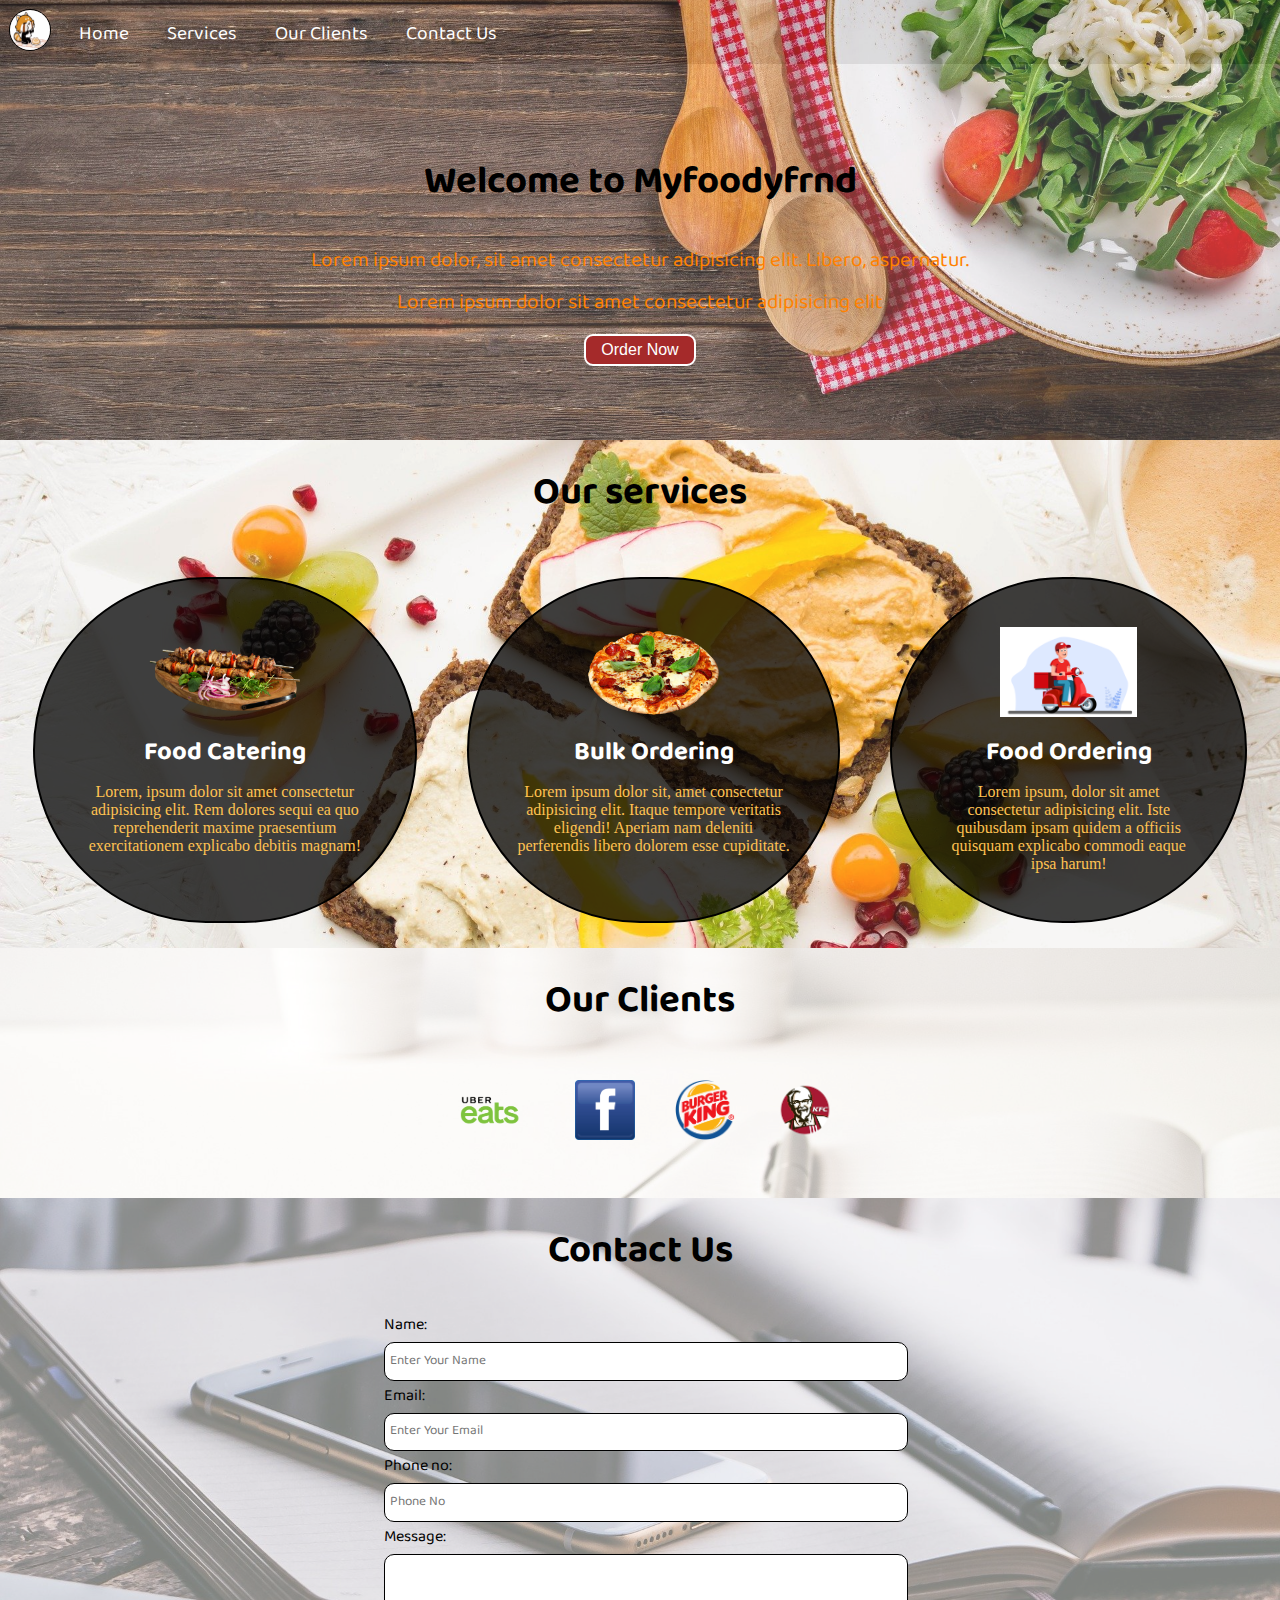
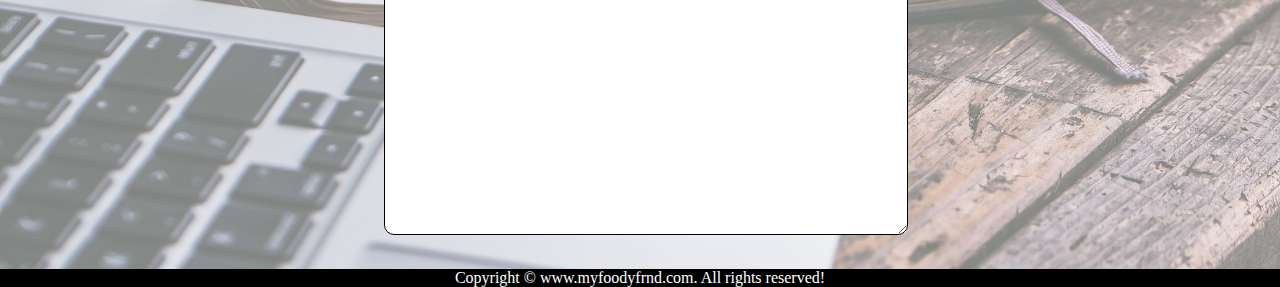
<file: index.html>
<!DOCTYPE html>
<html lang="en">

<head>
  <meta charset="UTF-8">
  <meta http-equiv="X-UA-Compatible" content="IE=edge">
  <meta name="viewport" content="width=device-width, initial-scale=1.0">
  <title>Welcome to the best food in Indore | Thefoodyfrnd.com </title>
  <link rel="stylesheet" href="css/dupli.css">
  <link href="https://fonts.googleapis.com/css2?family=Baloo+Chettan+2&display=swap" rel="stylesheet">
  <link href="https://fonts.googleapis.com/css2?family=Baloo+Bhaina+2&display=swap" rel="stylesheet">
  <link rel="stylesheet" media="screen and (max-width: 864px)" href="css/phone.css">
</head>

<body>
  <nav id="navbar">
    <!--we have given the navbar id because we have unique navigation bar-->
    <div id="logo">
      <img src="img/cartoon-eating.gif" alt="Thefoodyfrnd.com">
      <!--for inserting image-->
    </div>
    <ul>
      <li class="item"><a href="#home">Home</a></li>
      <!--here we have used anchor tag inside list ,so that we can click and go to other web pages-->
      <li class="item"><a href="#service-container">Services</a></li>
      <li class="item"><a href="#client-section">Our Clients</a></li>
      <li class="item"><a href="#contact">Contact Us</a></li>
    </ul>
  </nav>


  <section id="home">
    <h1 class="h-primary">Welcome to Myfoodyfrnd </h1>
    <p>Lorem ipsum dolor, sit amet consectetur adipisicing elit. Libero, aspernatur.</p>
    <p>Lorem ipsum dolor sit amet consectetur adipisicing elit</p>
    <button class="btn">Order Now</button>
  </section>



  <section id="service-container">
    <h1 class="h-primary center">Our services</h1>
    <div id="services">
      <div class="box">
        <img src="img/skewer-ga29d0d31c_1920.png">
        <h2 class="h-secondary center">Food Catering</h2>
        <p class="para center">Lorem, ipsum dolor sit amet consectetur adipisicing elit. Rem dolores sequi ea quo reprehenderit maxime praesentium exercitationem explicabo debitis magnam!</p>
      </div>
      <div class="box">
        <img src="img/italian-gee1ca38c6_1920.png">
        <h2 class="h-secondary center">Bulk Ordering</h2>
        <p class="center">Lorem ipsum dolor sit, amet consectetur adipisicing elit. Itaque tempore veritatis eligendi! Aperiam nam deleniti perferendis libero dolorem esse cupiditate.</earum></p>
      </div>
      <div class="box">
        <img src="img/food-delivery-g7e35b08c7_1280.png">
        <h2 class="h-secondary center">Food Ordering</h2>
        <p class=" center">Lorem ipsum, dolor sit amet consectetur adipisicing elit. Iste quibusdam ipsam quidem a officiis quisquam explicabo commodi eaque ipsa harum!
        </p>
      </div>
    </div>
  </section>

  <section id="client-section">
    <h1 class="h-primary center ">Our Clients</h1>
    <div id="clients">
      <div class="client-items">
        <img src="img/kisspng-uber-eats-food-delivery-restaurant-5afa52f6762055.6317316415263546784839.png"
          alt="Our client">
      </div>
      <div class="client-items">
        <img src="img/kisspng-computer-icons-facebook-like-button-fb-icon-png-5ab089e72d6da3.8470553915215190791861.png"
          alt="Our client">
      </div>
      <div class="client-items">
        <img
          src="img/kisspng-hamburger-burger-king-logo-restaurant-burger-king-5ab6e50e6c2ce8.1386596315219356304431.png"
          alt="Our Client">
      </div>
      <div class="client-items">
        <img
          src="img/kisspng-hamburger-kfc-take-out-fast-food-fried-chicken-round-kfc-logo-5a70b80758dd09.944457161517336583364.png"
          alt="Our Client">
      </div>
    </div>
  </section>

  <section id="contact">
     <h1 class="h-primary center">Contact Us</h1>
     <div id="contact-box">
      <form action="">
        <div class="form-group">
          <label for="name">Name:</label>
          <input type="text" name="name" id="name" placeholder="Enter Your Name"> 
        </div>
        <div class="form-group">
          <label for="email">Email:</label>
          <input type="email" name="email" id="email" placeholder="Enter Your Email"> 
        </div>
        <div class="form-group">
          <label for="phone">Phone no:</label>
          <input type="phone" name="phone" id="phone" placeholder="Phone No"> 
        </div>
        <div class="form-group">
          <label for="message">Message:</label>
          <textarea name="message" id="message" cols="30" rows="10"></textarea>
        </div>
      </form>
     </div>
  </section>
  
  <footer>
    <div class="center">
      Copyright &copy;  www.myfoodyfrnd.com.  All rights reserved!
    </div>
  </footer>

</body>

</html>
</file>
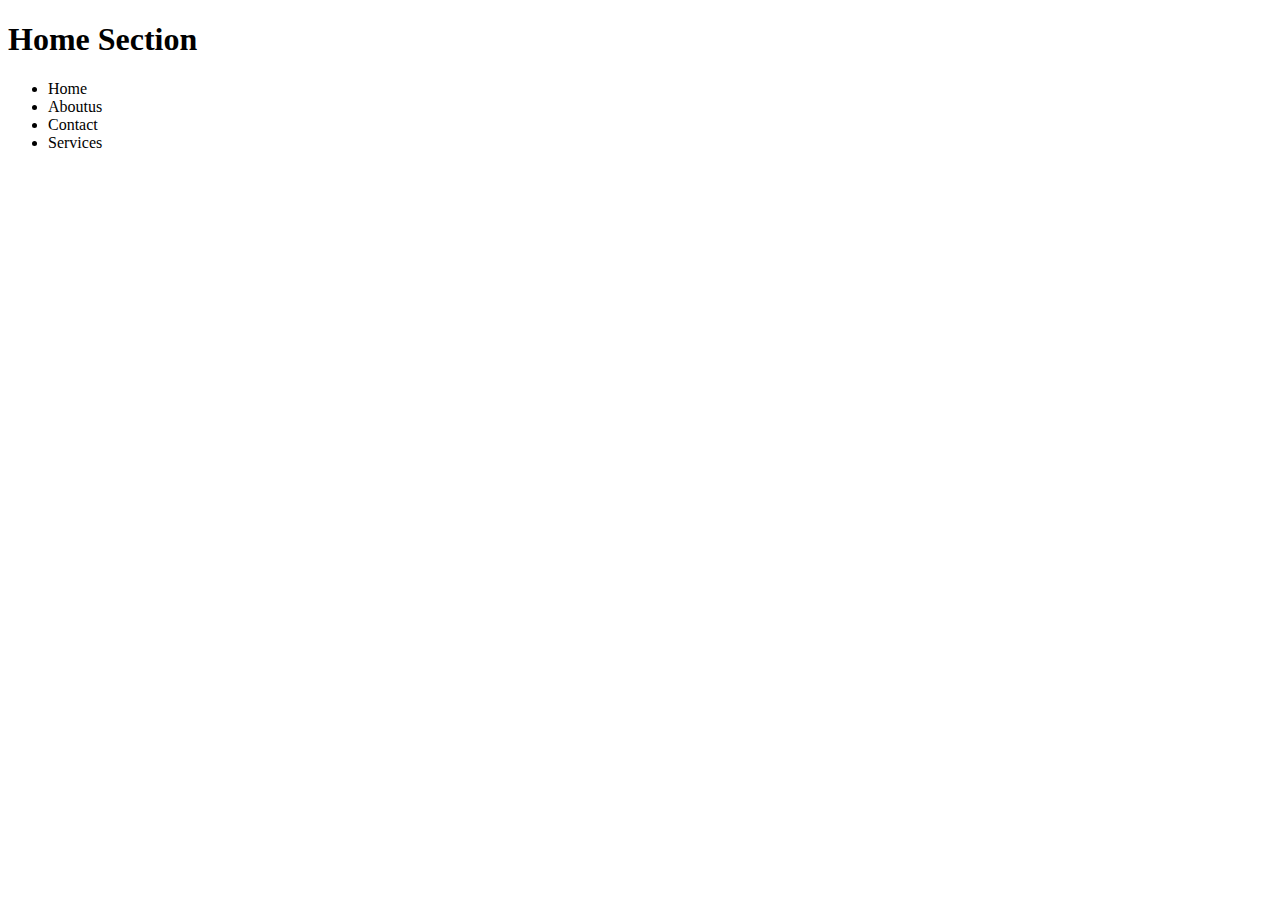
<file: home.html>
<!DOCTYPE html>
<html lang="en">
<head>
    <meta charset="UTF-8">
    <meta http-equiv="X-UA-Compatible" content="IE=edge">
    <meta name="viewport" content="width=device-width, initial-scale=1.0">
    <title>This is home page</title>
    <style>
        li{

        }
    </style>
</head>
<body>
    <nav>
        <h1>Home Section</h1>
       <ul>
           <li>Home</li>
           <li>Aboutus</li>
           <li>Contact</li>
           <li>Services</li>
       </ul>
    </nav>
</body>
</html>
</file>
<file: css/dupli.css>
/*css resat-- we give all the default things initially*/

*{
    margin:0;
    padding: 0;
}
                                 /* html scrolling */
html{
    scroll-behavior: smooth;
}                                 


/* Css variable -- creating the variables to make easy usage*/
:root{
    --navbar-height:59px;
}

                                 /* STYLING NAVIGATION BAR*/
#navbar{
    display: flex; /*here we have made the display flex to make navbar as flex box*/
    align-items: center; /* all the elements of the flex box will be at center vertically*/
    position: relative; /* after inserting background to the navigation bar making the postion of the navbar as relative we
                           get the background only up to the navigation bar*/
}

/* styling logo and img*/
#logo{
    margin: 3px;
}

#logo img{
    height: 40px; /* setting height and width of the image*/
    width: 40px;
    margin: 6px;
    border: 1px solid black;
    border-radius: 25px;
}

#navbar ul{
    display: flex;
}
#navbar ul li{
    list-style: none;  /* removing the list's bullets */
    font-size: 1.2rem;
}
#navbar ul li a{   /*anchor tag is bydefault inlint and to give margin and padding to it we have to make display block*/
display: block;
padding: 4px 19px;
text-decoration: none; /* here we have removed the under line of anchor tags*/
border-radius: 20px;
color: white;
font-family: 'Baloo Chettan 2', cursive;
}

/*when we hove then what will happen*/
#navbar ul li a:hover{ 
    color: black;
    background-color: white;
    }


/*now we will add the background to the navgation bar with the help of pseudo selector*/
#navbar::before{
    content: "";
    background-color: black;
    position: absolute;
    height: 100%;
    width: 100%;
    top: 0px;
    left: 0px;
    z-index: -1;
    opacity: 0.4;
}

                                 /* STYLING SECTION HOME */

#home{
    display: flex; /* generally as soon as we have declared the display flex all the content will come in one line */
    flex-direction: column; /* now the elements will arranged column wise in the flex box*/
    /*after using flex direction column align items will make the items horizontally center*/ 
    padding:3px 200px;
    height: 370px;
    justify-content: center;
    align-items: center;
}                             

/*inserting background in the home section*/
#home::before{
    content: "";
    background: url('../img/salad-g497b6f48b_1920.jpg') no-repeat center center/cover;
    position: absolute;
    height: 440px;
    width: 100%;
   top: 0px;
   left: 0px;
    z-index: -1;
    opacity: 0.8 ;
}

#home h1{
    color:black;
    text-align: center;
   
}

#home p{

    color: rgb(255 129 0);
    text-align: center;
    font-size: 1.3rem;
    font-family: 'Baloo Bhaina 2', cursive;
}

.btn{
  padding: 5px 15px ;
  border: 2px solid white;
  background-color: brown;
  color: white;
  margin: 9px;
  font-size: 1.0rem;
  border-radius: 9px;
  cursor: pointer;
}

                                     /* STYLING SECTION SERVICES*/
  #service-container{
      position: relative;
  }
#services{
    margin: 0px 8px;
    display: flex;
}

#services h2{
    color: white;
}
#services p{
    color: #ffc252;
    text-align: center;
    
}
#services .box{
    border: 2px solid black;
    padding :48px;
    margin: 25px;
    border-radius: 195px;
    background-color: #000000bf;

}
#services .box img{  /* to have use of margin auto first we have to make display block and set height of width and then 
                       margin auto*/
    display: block;
    height: 90px;
    margin: auto;
}
#service-container::before{
    content: "";
    background: url('../img/breakfast-g6243710de_1920.jpg') no-repeat center center/cover;
    position: absolute;
    height: 100%;
    width: 100%;
    z-index: -1;
    opacity: 0.9;
}

                                       /* CLIENT SECTION */
#client-section{
    height: 250px;
    position: relative;
}
#clients{
    display: flex;
    align-items: center;
    justify-content: center;
}      
.client-items{
    padding: 20px;
}

#clients img{
    height: 60px;
}
#client-section::before{
    content:"";
    position:absolute;
    background:url('../img/laptop-g265fea097_1920.jpg')no-repeat center center/cover;
    height: 100%;
    width: 100%;
    z-index: -1;
    opacity: 0.4;
}



                                   /* CONTACT SECTION */

#contact::before{
    content: "";
    position: absolute;
    background: url('../img/business-g445ee2078_1920.jpg')no-repeat center center/cover;
    height:678px;
    width: 100%;
    z-index: -1;
    opacity: 0.6;
}   

#contact-box{
    display: flex;
    justify-content: center;
    align-items: center;
    padding-bottom: 30px;
}

#contact-box input,
#contact-box textarea{
    width: 100%;
    padding: 0.3rem;
    border: 1px solid black;
    border-radius: 10px;
    font-family: 'Baloo Bhaina 2', cursive;
}

#contact-box form{
    width: 40%;

}

#contact-box label{
    font-size: 1.0rem;
    font-family: 'Baloo Bhaina 2', cursive;
}

footer{
    background-color: black;
    color: white;
}
/*utility classes*/

.h-primary{
    font-size: 2.4rem; /* rem-relative to the root element*/
    padding: 17px;
    font-family: 'Baloo Bhaina 2', cursive;
}

.h-secondary{
   font-size: 1.6rem ;
   padding: 14px;
   font-family: 'Baloo Chettan 2', cursive;
}

.center{
    text-align: center;
}
</file>
<file: css/phone.css>
/*navigation section */
#navbar{
    flex-direction: column;
}
#navbar ul li a {
    padding: 2px 9px;
    font-size: 1rem;
}



/* home section */
#home{
    height: 296px;
    padding: 3px 15px;
}
#home::before{
    height: 393px;
}
#home h1{
    font-size: 1.7rem;
}
#home p{
    font-size: 0.8rem;
    color: white;
}


/* service section*/
#services{
    flex-direction: column;
}
#service p{
    font-size: 0.86rem;
}


/*client section */
#clients{
    /*overflow: hidden; /* it will hide the extra content */
    flex-wrap: wrap;
}

#clients img{
    width: 45px;
    height: 51px;
}

.client-items{
    padding: 5px 16px;
}


/* contact section */
#contact-box form{
    width: 80%;
}
</file>
